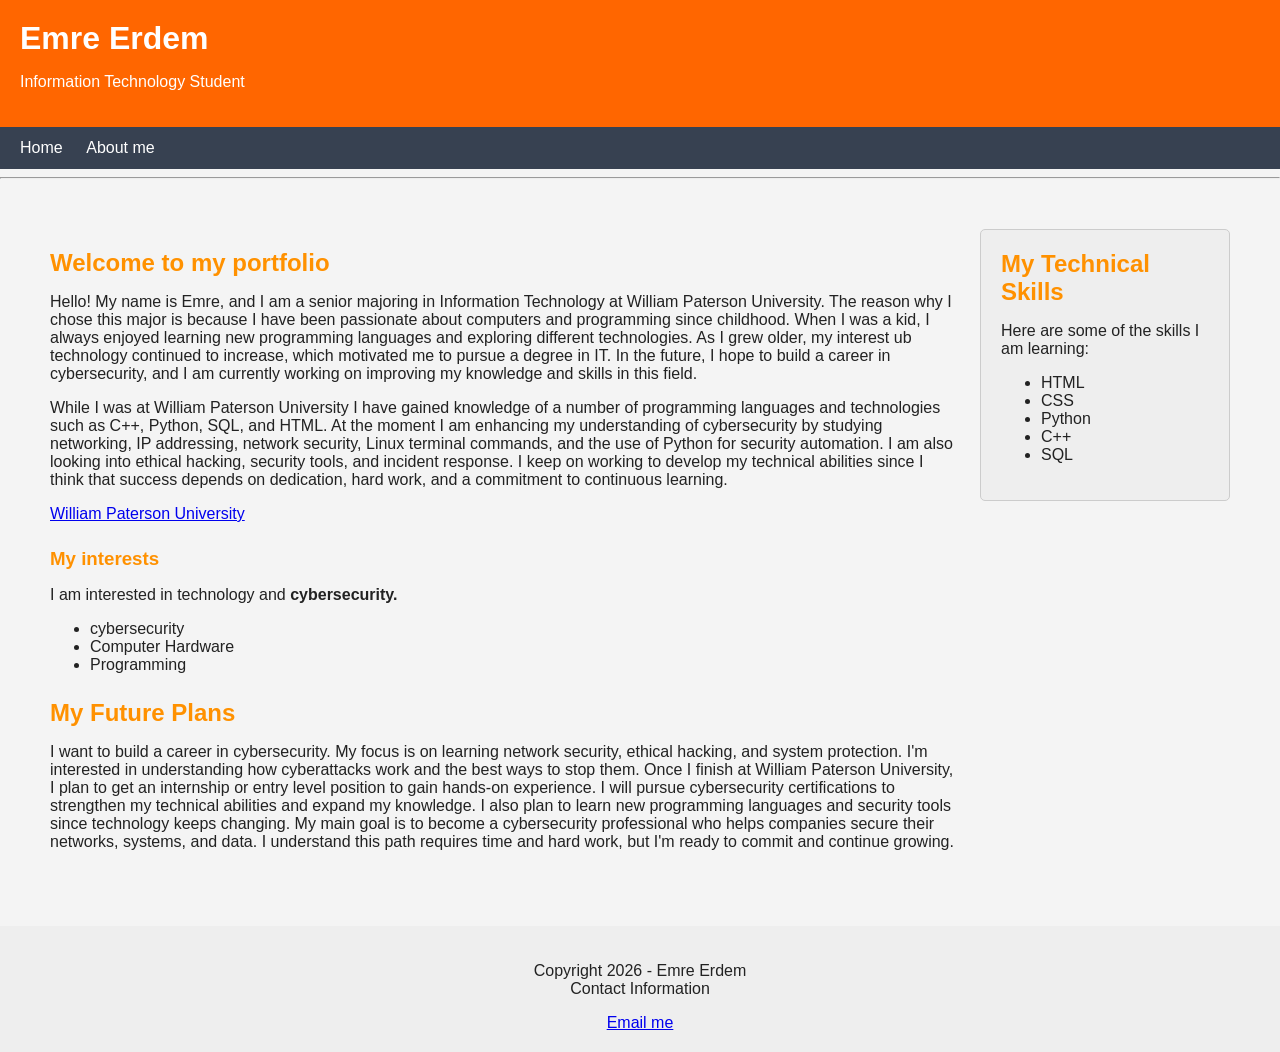
<file: index.html>
<!DOCTYPE html>
<html lang="en">
<head>
    <meta charset="UTF-8">
    <link rel="stylesheet" href="style.css">
    <title>Emre's Portfolio</title>
</head>
<body>
<header>
    <h1>Emre Erdem</h1>
    <p>Information Technology Student</p>
</header>
<nav>
    <a href="index.html">Home</a>
    <a href="about.html">About me</a>
</nav>
<hr>
<main>
    <div class="main-content">
    <section>
    <h2>Welcome to my portfolio</h2>
    <p>Hello! My name is Emre, and I am a senior majoring in Information Technology at William Paterson University. The reason why I chose this major is because I have been passionate about computers and programming since childhood. When I was a kid, I always enjoyed learning new programming languages and exploring different technologies. As I grew older, my interest ub technology continued to increase, which motivated me to pursue a degree in IT. In the future, I hope to build a career in cybersecurity, and I am currently working on improving my knowledge and skills in this field.
    </p>
    <p>
        While I was at William Paterson University I have gained knowledge of a number of programming languages and technologies such as C++, Python, SQL, and HTML. At the moment I am enhancing my understanding of cybersecurity by studying networking, IP addressing, network security, Linux terminal commands, and the use of Python for security automation. I am also looking into ethical hacking, security tools, and incident response. I keep on working to develop my technical abilities since I think that success depends on dedication, hard work, and a commitment to continuous learning.
    </p>
    <p>
        <a href="https://www.wpunj.edu/">
            William Paterson University
        </a>
    </p>
    </section>
    <section>
        <h3>My interests</h3>
        <p>I am interested in technology and <strong>cybersecurity.</strong></p>
        <ul>
            <li>cybersecurity</li>
            <li>Computer Hardware</li>
            <li>Programming</li>
        </ul>
    </section>
<section>   
<h2>My Future Plans</h2>
<p>I want to build a career in cybersecurity. My focus is on learning network security, ethical hacking, and system protection. I'm interested in understanding how cyberattacks work and the best ways to stop them. Once I finish at William Paterson University, I plan to get an internship or entry level position to gain hands-on experience. I will pursue cybersecurity certifications to strengthen my technical abilities and expand my knowledge. I also plan to learn new programming languages and security tools since technology keeps changing. My main goal is to become a cybersecurity professional who helps companies secure their networks, systems, and data. I understand this path requires time and hard work, but I'm ready to commit and continue growing.
</p>
</section>
</div>
<aside>
    <h2>My Technical Skills</h2>
    <p>Here are some of the skills I am learning:</p>
    <ul>
        <li>HTML</li>
        <li>CSS</li>
        <li>Python</li>
        <li>C++</li>
        <li>SQL</li>
    </ul>
</aside>
</main>
<footer>
    <p>Copyright 2026 - Emre Erdem<br>
    Contact Information</p>
    <a href="mailto:erdeme@student.wpunj.edu">Email me</a>
</footer>
</body>
</html>
</file>
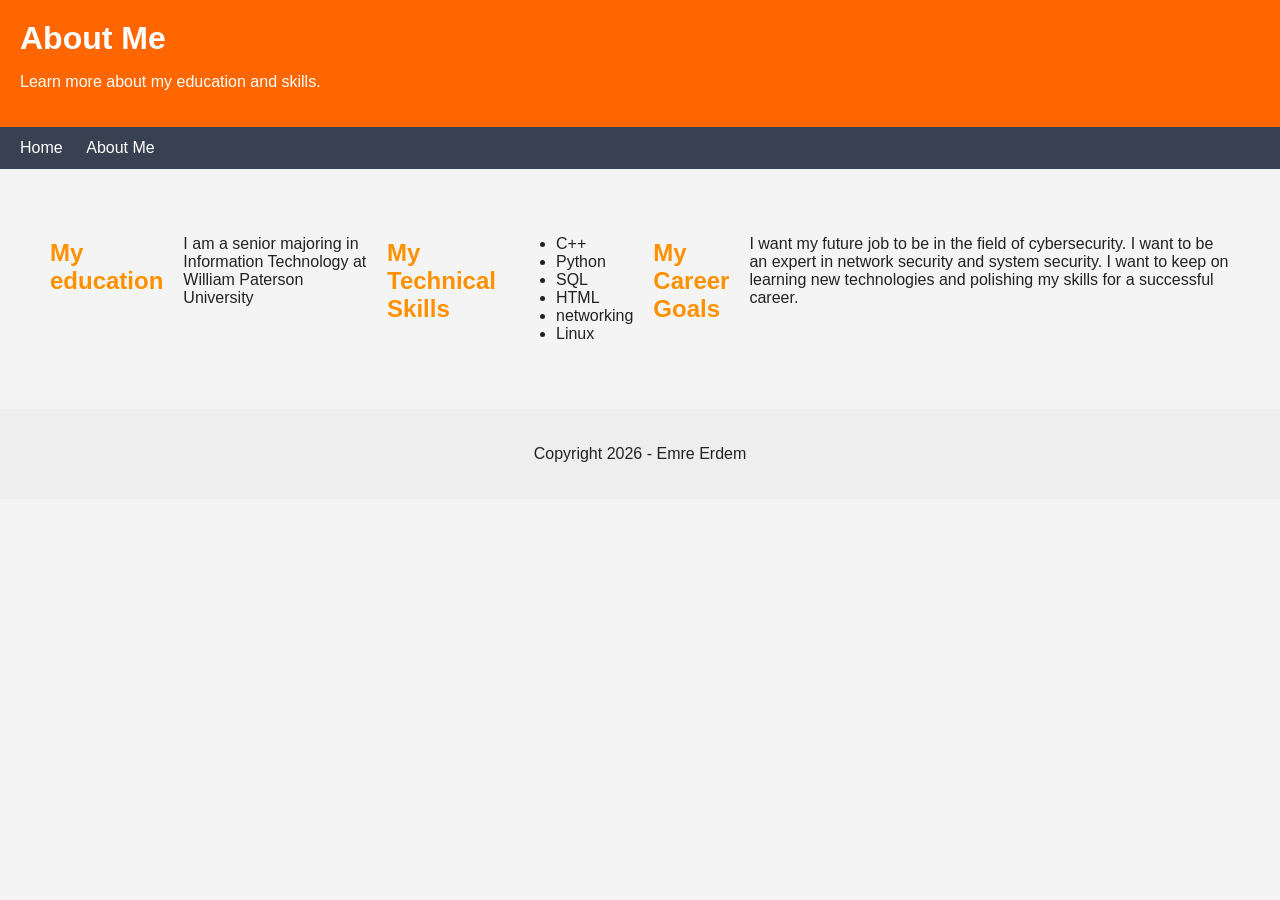
<file: about.html>
<!DOCTYPE html>
<html lang="en">
<head>
    <meta charset="UTF-8">
    <link rel="stylesheet" href="style.css">
    <title>About Me</title>
</head>
<body>
<header>
    <h1>About Me</h1>
    <p>Learn more about my education and skills.</p>
</header>
<nav>
    <a href="index.html">Home</a>
    <a href="about.html">About Me</a>
</nav>
<main>
    <h2>My education</h2>
    <p>I am a senior majoring in Information Technology at William Paterson University</p>
    <h2>My Technical Skills</h2>
    <ul>
        <li>C++</li>
        <li>Python</li>
        <li>SQL</li>
        <li>HTML</li>
        <li>networking</li>
        <li>Linux</li>
    </ul>
    <h2>My Career Goals</h2>
    <p>
        I want my future job to be in the field of cybersecurity. I want to be an expert in network security and system security. I want to keep on learning new technologies and polishing my skills for a successful career.
    </p>
</main>
<footer>
    <p>Copyright 2026 - Emre Erdem</p>
</footer>
</body>
</html>
</file>
<file: style.css>
body {
    font-family: Arial, sans-serif;
    background-color: #f4f4f4;
    color: #222222;
    margin: 0;
    padding: 0;
}
header {
    background-color: #ff6600;
    color: rgb(255, 255, 255);
    padding: 20px;
}

header h1 {
    margin: 0;
}

nav {
    background-color: #374151;
    padding: 12px 20px;
}

nav a {
    color: white;
    text-decoration: none;
    margin-right: 20px;
}

nav a:hover {
    text-decoration: underline;
}
main {
    margin: 30px;
    padding: 20px;
}
h2, h3 {
    margin-top: 20px;
    margin-bottom: 10px;
}
footer {
    margin-top: 30px;
    padding: 20px;
    background-color: #eeeeee;
    text-align: center;
}
h2, h3 {
    color: rgb(255, 145, 0);
}
/* Project 5 - Page Layout */

* {
    box-sizing: border-box;
}

main {
    display: flex;
    gap: 20px;
    align-items: flex-start;
}

main section {
    flex: 1;
    min-width: 0;
}

aside {
    width: 250px;
    flex-shrink: 0;
    background-color: #eeeeee;
    border: 1px solid #cccccc;
    padding: 20px;
    border-radius: 5px;
}

aside h2 {
    margin-top: 0;
}

@media (max-width: 700px) {
    main {
        flex-direction: column;
    }

    aside {
        width: 100%;
    }
}
.main-content {
    flex: 1;
    min-width: 0;
}
.main-content {
    flex: 1;
    min-width: 0;
    display: block;
}

.main-content section {
    display: block;
    width: 100%;
    margin-bottom: 25px;
}
</file>
